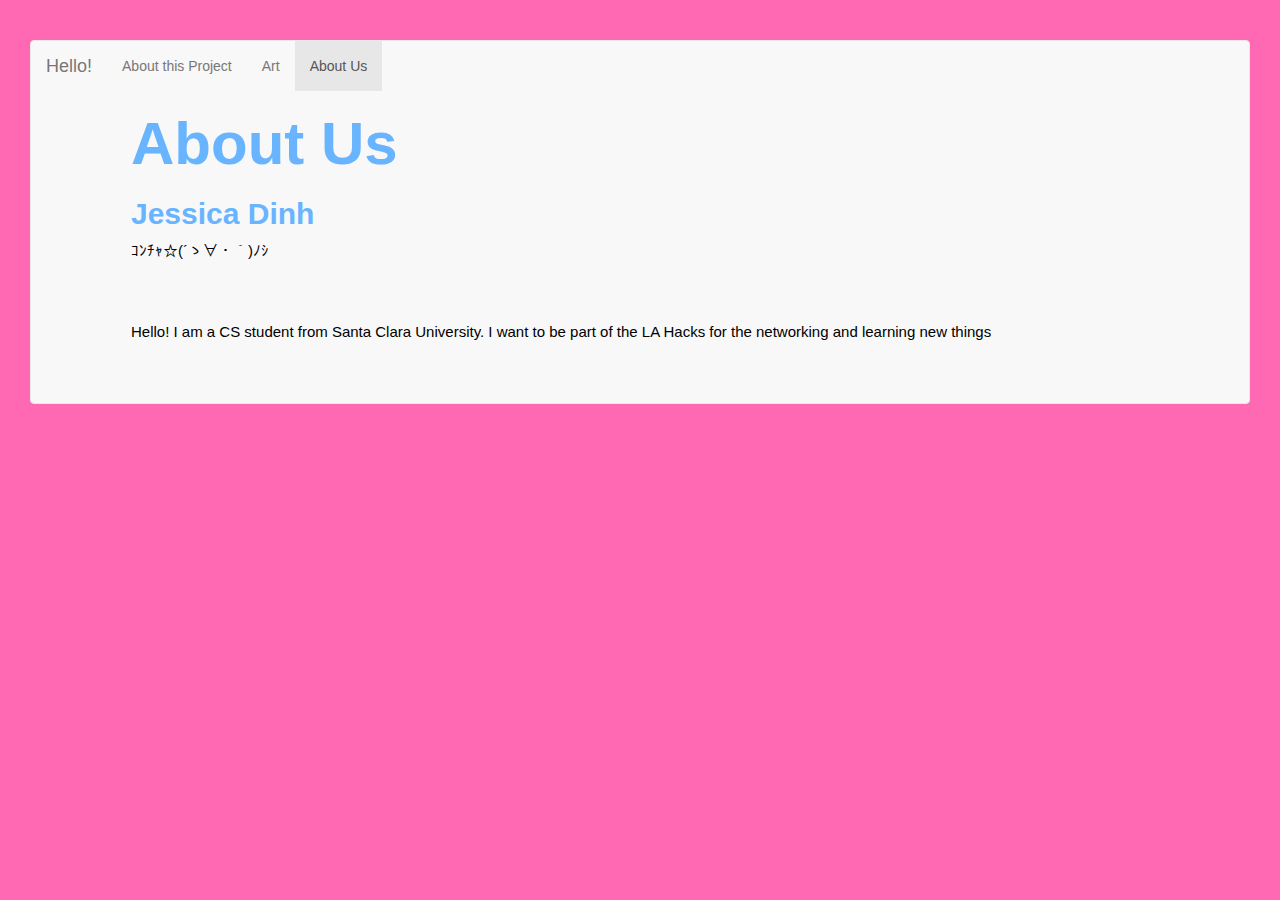
<file: abtus.html>
<!DOCTYPE html>
<html>
<head>
	<title>The Creators</title>
	<meta charset="utf-8">
	<meta name="viewport" content="wide=device-width, initial-scale=1">

	<!-- Latest compiled and minified CSS -->
	<link rel="stylesheet"href="http://maxcdn.bootstrapcdn.com/bootstrap/3.3.6/css/bootstrap.min.css">


	<!-- jQuery library -->
	<script src="https://ajax.googleapis.com/ajax/libs/jquery/1.12.0/jquery.min.js"></script>


	<!-- Latest compiled JavaScript -->
	<script src="http://maxcdn.bootstrapcdn.com/bootstrap/3.3.6/js/bootstrap.min.js"></script>

	<style>
	body {
	/*background-color: #008080;*/
/*	border: 5px solid white;
*/	padding-top: 40px;
	padding-right: 30px;
	padding-left: 30px;
	padding-bottom: 275px;
	background: #ff69b4;
    -webkit-animation: mymove 5s infinite; /* Chrome, Safari, Opera */
    animation: mymove 7s infinite;
	font-family: 'Trebuchet MS', Helvetica, sans-serif;
	color: #69b4ff;
	}

	h1 {
    font-weight: bold;
    font-size: 60px;
		padding-left: 100px;
    padding-right: 100px;
	}
	h3 {
    font-weight: bold;
    font-size: 30px;
		padding-left: 100px;
    padding-right: 100px;
	}
	p {
    color: black;
    font-size: 15px;
		padding-left: 100px;
		padding-bottom: 50px;
    padding-right: 200px;
	}
/* Chrome, Safari, Opera */
@-webkit-keyframes mymove {
    50% {background-color: #69b4ff;}
}
/* Standard syntax */
@keyframes mymove {
    50% {background-color: #69b4ff;}
}
	</style>
</head>
<body>
	<div class="container">
	</div>
	<nav class="navbar navbar-default">
  <div class="container-fluid">
    <!-- Brand and toggle get grouped for better mobile display -->
    <div class="navbar-header">
      <button type="button" class="navbar-toggle collapsed" data-toggle="collapse" data-target="#bs-example-navbar-collapse-1" aria-expanded="false">
        <span class="sr-only">Toggle navigation</span>
        <span class="icon-bar"></span>
        <span class="icon-bar"></span>
        <span class="icon-bar"></span>
      </button>
      <a class="navbar-brand" href="#">Hello!</a>
    </div>

    <!-- Collect the nav links, forms, and other content for toggling -->
    <div class="collapse navbar-collapse" id="bs-example-navbar-collapse-1">
      <ul class="nav navbar-nav">
        <li><a href="aboutproj.html">About this Project</a></li>
        <li><a href="index.html">Art</a></li>
        <li class="active"><a href="#">About Us<span class="sr-only">(current)</span></a></li>

    </div><!-- /.navbar-collapse -->
  </div><!-- /.container-fluid -->
  	<div id="abouttext">
	<h1>About Us</h1>

  <h3>Jessica Dinh</h3>
  <p>ｺﾝﾁｬ☆(´ゝ∀・｀)ﾉｼ</p>
  <p>Hello! I am a CS student from Santa Clara University. I want to be
      part of the LA Hacks for the networking and learning new things
  </p>

	</div>

</body>

</html>
</file>
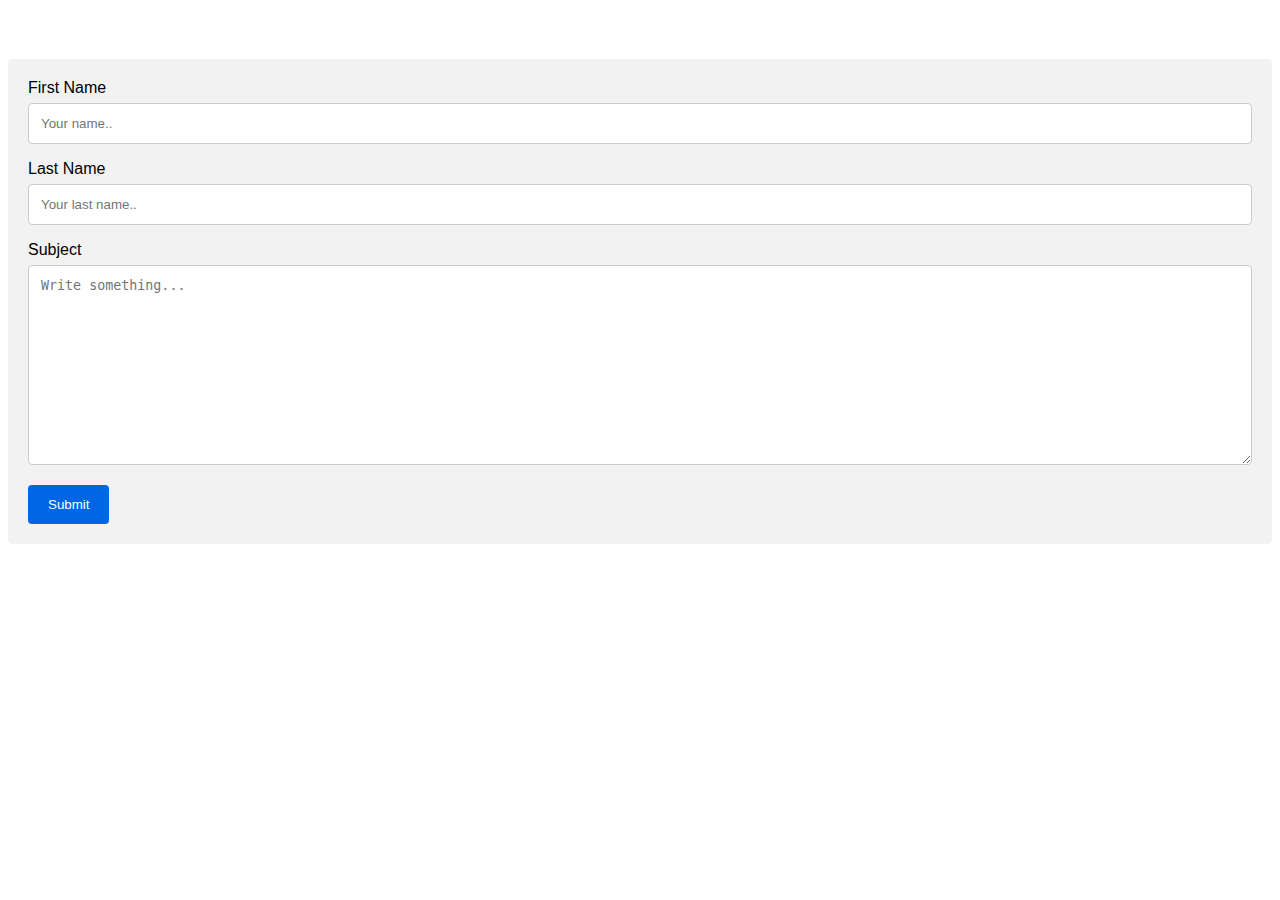
<file: contact.html>
<!DOCTYPE html>
<html>
<head>
<link rel="stylesheet" type="text/css" href="contact.css">
<meta name="viewport" content="width=device-width, initial-scale=1">
<title>Contact Us</title>
</head>
<body>

<h3>Contact Form</h3>

<div class="container">
  <form action="/action_page.php">
    <label for="fname">First Name</label>
    <input type="text" id="fname" name="firstname" placeholder="Your name..">

    <label for="lname">Last Name</label>
    <input type="text" id="lname" name="lastname" placeholder="Your last name..">

    <label for="subject">Subject</label>
    <textarea id="subject" name="subject" placeholder="Write something..."
          style="height:200px"></textarea>

    <input type="submit" value="Submit">
  </form>
</div>

</body>
</html>
</file>
<file: contact.css>
body {
    font-family: Arial, Helvetica, sans-serif;
    background-image: url("https://gohillorthodontics.com/wp-content/uploads/2015/12/167080-blue-gradient-background-desktop-wallpaper-1600x1200.jpg");
  }
  * {box-sizing: border-box;}
  
  h3{
    color: white;
  }
  input[type=text], select, textarea {
    width: 100%;
    padding: 12px;
    border: 1px solid #ccc;
    border-radius: 4px;
    box-sizing: border-box;
    margin-top: 6px;
    margin-bottom: 16px;
    resize: vertical;
  }
  
  input[type=submit] {
    background-color: #0066e3;
    color: white;
    padding: 12px 20px;
    border: none;
    border-radius: 4px;
    cursor: pointer;
  }
  
  input[type=submit]:hover {
    background-color: #00daff;
  }
  
  .container {
    border-radius: 5px;
    background-color: #f2f2f2;
    padding: 20px;
  }
</file>
